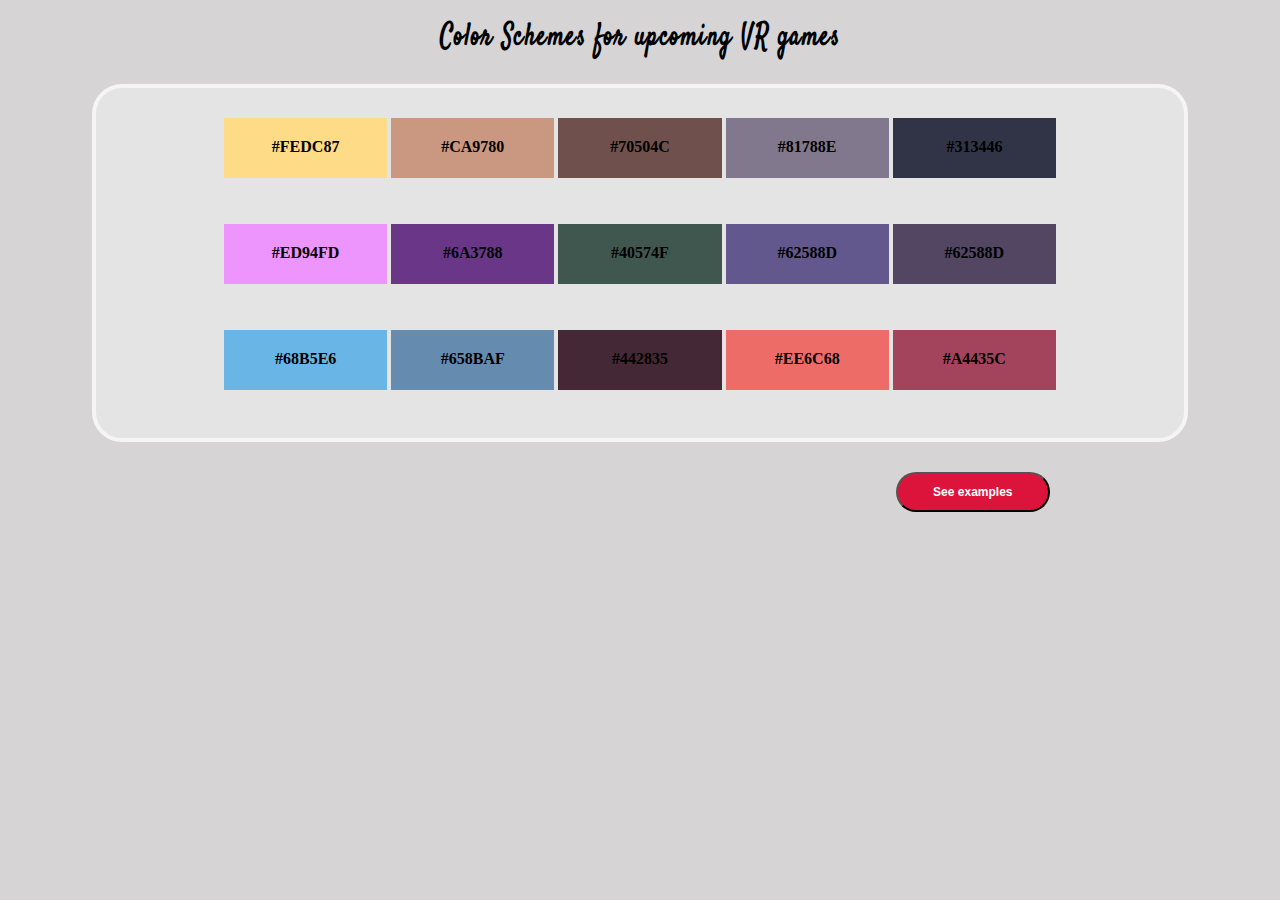
<file: index.html>
<!DOCTYPE html>
<html lang="en">

<head>
    <meta charset="UTF-8">
    <meta name="viewport" content="width=device-width, initial-scale=1.0">
    <meta http-equiv="X-UA-Compatible" content="ie=edge">
    <link href="https://fonts.googleapis.com/css?family=Satisfy&display=swap" rel="stylesheet">
    <title>Palettes</title>

    <style>
       
    body {
        margin: 0px;
        background-color: rgb(214, 212, 212);

    }

       h2 {
        text-align:center;
        font-family: 'Satisfy', cursive, serif;
        letter-spacing: 1.5px;
        transform: scale(1, 1.3);
       }

        .wrap-container {
            width: 85%;
            height: 350px;
            background-color: rgb(228, 228, 228);
            border-radius: 30px;
            margin: 30px auto 20px auto;
            border: solid 4px whitesmoke;
            text-align:center;
        }

        p {
            display: inline-block;
            width: 15%; 
            height: 40px;
            text-align: center;
            font-weight: 600;
            padding-top: 20px;
            margin-top: 30px;
            
        }
    
 #color1 {
    background-color:#FEDC87
}
#color2 {
    background-color:#CA9780
}
#color3 {
    background-color: #70504C
}
#color4 {
    background-color: #81788E
}
#color5 {
    background-color: #313446
}
#color6 {
    background-color:#ED94FD
}
#color7 {
    background-color:#6A3788
}
#color8 {
    background-color: #40574F
}
#color9 {
    background-color: #62588D
}
#color10 {
    background-color: #524663
}
#color11 {
    background-color:#68B5E6
}
#color12 {
    background-color:#658BAF
}
#color13 {
    background-color: #442835
}
#color14 {
    background-color: #EE6C68
}
#color15 {
    background-color: #A4435C
}
button {
     
     width: 12%;
     height: 40px;
     margin-left: 70%;
     margin-top: 10px;
     border-radius: 20px;
     background-color: crimson;
     color: white;
     font-size: 12px;
     font-weight: 600;
 }

 button:hover {
     background-color: rgb(90, 0, 18);
     cursor: pointer;
 }

    </style>

</head>

<body>
<h2>Color Schemes for upcoming VR games</h2>
    <div class="wrap-container">

            <div>
                <p id="color1">#FEDC87</p>
                <p id="color2">#CA9780</p>
                <p id="color3">#70504C</p>
                <p id="color4">#81788E</p>
                <p id="color5">#313446</p>

            </div>

            <div >
                <p id="color6">#ED94FD</p>
                <p id="color7">#6A3788</p>
                <p id="color8">#40574F</p>
                <p id="color9">#62588D</p>
                <p id="color10">#62588D</p>
            
            </div>

            <div>
                <p id="color11">#68B5E6</p>
                <p id="color12">#658BAF</p>
                <p id="color13">#442835</p>
                <p id="color14">#EE6C68</p>
                <p id="color15">#A4435C</p>
            </div>
    </div>

    <a href="color-combinations.html"><button>See examples</button></a> 

</body>
</html>
</file>
